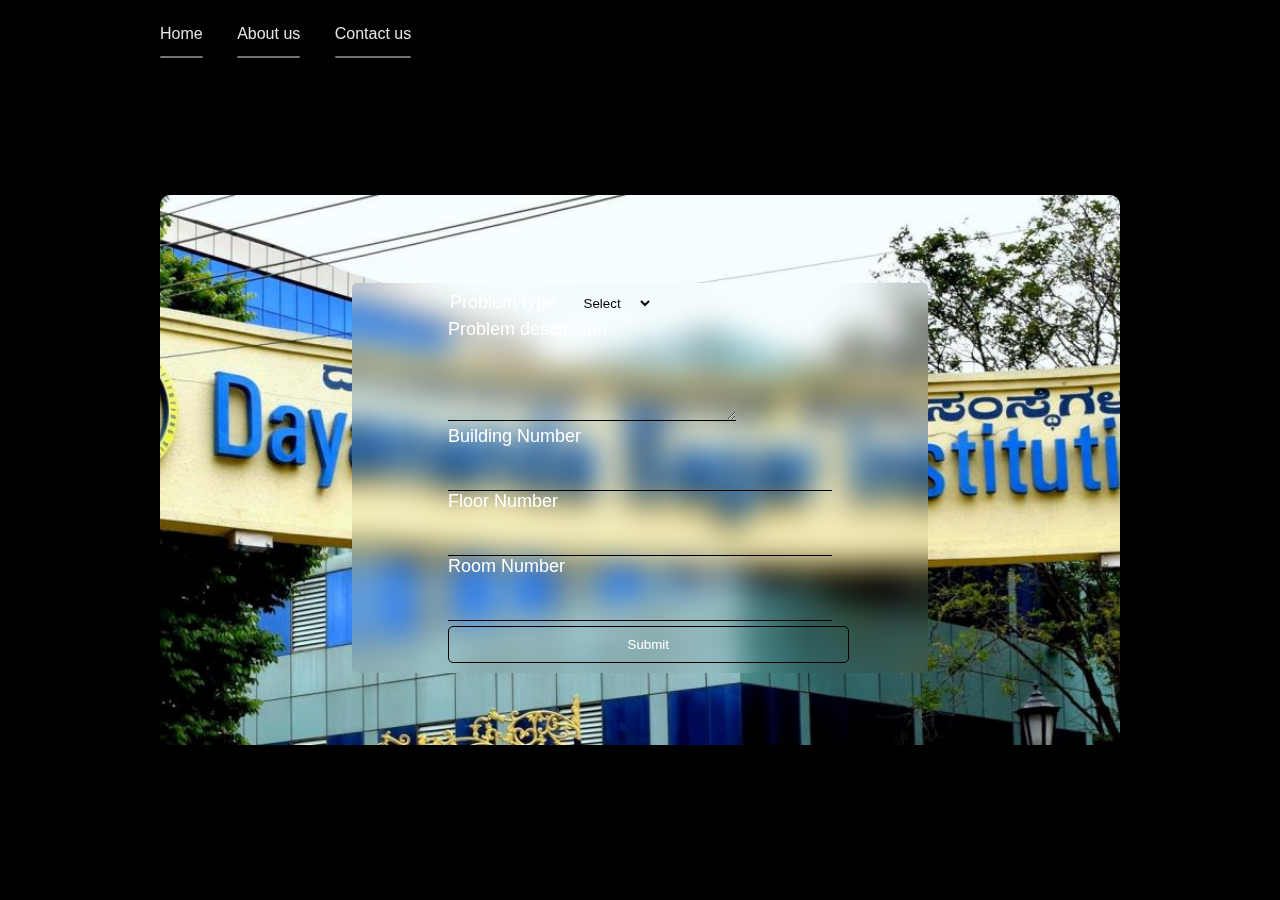
<file: complaint.html>
<!DOCTYPE html>
<html lang="en">
<head>
    <meta charset="UTF-8">
    <meta name="viewport" content="width=device-width, initial-scale=1.0">
    <title>Complaint's page</title>
    <link rel="stylesheet" href="complaint.css">
</head>
<body>
    <header class="header">
        <nav class="navbar">
            <a href="">Home</a>
            <a href="">About us</a>
            <a href="">Contact us</a>
        </nav>
    </header>
<div class="container">
    <div class="complaints-section">

        <form action="#">
            <label id="type">Problem type</label>
            <select name="problem" id="type">
            <option value="Select">Select</option>
            <option value="Carpentary">Carpentary</option>
            <option value="Plumbing">Plumbing</option>
            <option value="Electrician">Electrician</option>
            <option value="Logistics">Logistics</option>
             </select><br>

            <label>Problem description</label>
            <textarea cols="70" rows="5"></textarea><br>
            <label>Building Number</label>
            <input type="number" required>

            <label>Floor Number</label>
            <input type="number" required>

            <label>Room Number</label>
            <input type="number" required>

            <button type="submit">Submit</button>

            </form>
            </div>
</div>
</body>
</html>
</file>
<file: complaint.css>
*{
    margin:0;
    padding:0;
    box-sizing:border-box;
    font-family:'Poppins',sans-serif;
}
body{
    background: black;

}

.header{
    position:fixed;
    top:0;
    left:0;
    width:100%;
    padding:25px 12.5%;
    background-color: transparent;
    display:flex;
    justify-content: space-between;
    align-items: center;
    z-index:100;
}
.navbar a{
    position:relative;
    text-decoration:none;
    color:#e4e4e4;
    font-size:16px;
    margin-right:30px;
    font-weight:500;
}
.navbar a::after{
    content:'';
    position:absolute;
    left:0;
    bottom:-6px;
    width:100%;
    height:2px;
    background:#e4e4e4;
    border-radius:5px;
    transform:translateY(10px);
    transition:.5s;
    opacity:0.5;
}

.navbar a:hover::after{
    transform:translateY(0);
    opacity:1.5;

}

.container{
    color:white;
    position:absolute;
    top:50%;
    left:50%;
    transform:translate(-50%,-50%);
    width:75%;
    height:550px;
    background:url("DSCE\ main.jpg") no-repeat;
    background-size:cover;
    background-position: center;
    border-radius:10px;
    margin-top:20px;
}

.complaints-section{
    font-size: 18px;
    margin-top:5px;
    width:60%;
    padding: 1% 10% ;
    backdrop-filter: blur(15px);
    position:relative;
    border-radius: 5px;
    top:15%;
    left:20%;
    justify-content: space-evenly;
}
#type{
    margin-bottom:5px;
    padding:2px;
    text-align: center;
    background: none;
    border:none;
}
.complaints-section textarea{
    margin-top:5px;
    border:none;
    border-bottom:1px solid black;
    background: transparent;
    width:75%;
    
}
.complaints-section input{
    padding:10px 50%;
    margin-top:5px;
    width:100%;
    height:100%;
    background: transparent;
    font-size:16px ;
    color:white;
    font-weight:500px;
    border:none;
    border-bottom:1px solid black;
}

.complaints-section button{
    padding:10px 46.5%;
    justify-content: space-evenly;
    color:white;
    background: transparent;
    margin-top:5px;
    border-radius:5px;
    transition:1s ease;
    border:1px solid black;
}

.complaints-section button:hover{
    background: rgb(27, 139, 204);
    color:black;
    
}
</file>
